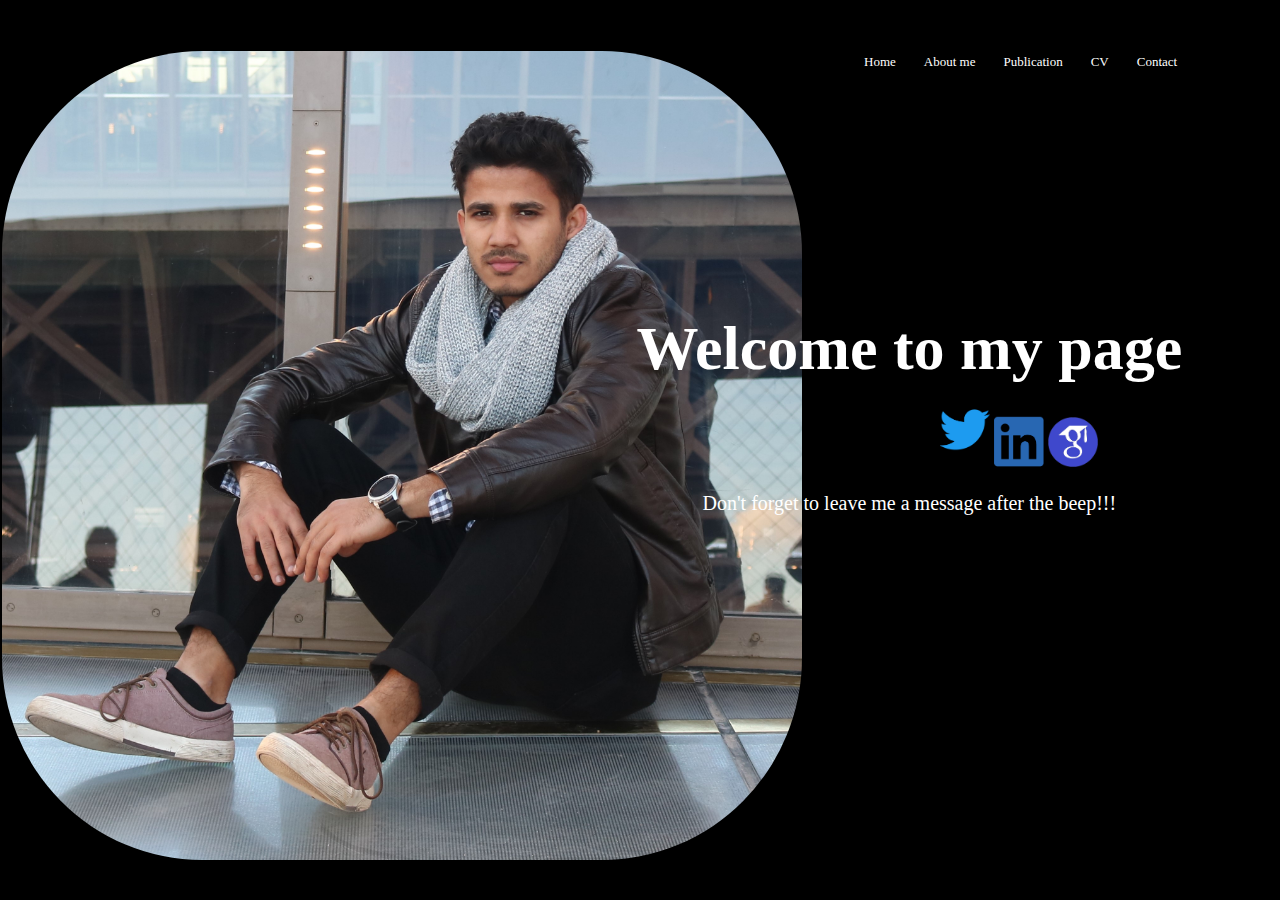
<file: index.html>
<!DOCTYPE html>
<html>
<head>
	<meta name="viewport" content="with=device-width, initial scale=1.0">
	<title>Sabin Khanal</title>
	<link rel="stylesheet" href="style.css">
    <link rel="preconnect" href="https://fonts.googleapis.com">
<link rel="preconnect" href="https://fonts.gstatic.com" crossorigin>
<link href="https://fonts.googleapis.com/css2?family=Poppins:wght@100;200;300;400;600;700&display=swap" rel="stylesheet">
<link rel="stylesheet" href="https://cdnjs.cloudflare.com/ajax/libs/font-awesome/4.7.0/css/font-awesome.min.css">  
</head>
<body>
<section class="header">
        <nav>
            <div class="nav-links" id="navLinks">
                <i class="fa fa-times"  onclick="hideMenu()"></i>
                <ul>
                     <li><a href="index.html">Home</a></li>
                    <li><a href="about.html">About me</a></li>
                    <li><a href="publication.html">Publication</a></li>
                    <li><a href="CV.html">CV</a></li>
                    <li><a href="contact.html">Contact</a></li>
                                        

                </ul>
            </div>
            <i class="fa fa-bars" onclick="showMenu()" ></i>
        </nav>
     <div class="row">
    <div class="about-col">
    <img src="images/DP.jpg">
    </div>
<div class="about-col">
    
    <h1>Welcome to my page    </h1>
    <p>
        Don't forget to leave me a message after the beep!!!
    </p>
   
    </div>  
    </div>

 <div class="socials">
    <a href="https://twitter.com/SKhanal33" target="_blank">
        <img src="images/Twitter.png"
        alt="Twiter"
        width="50">
    </a>

    <a href="https://www.linkedin.com/in/sabin-khanal-38ba4b99/" target="_blank">
        <img src="images/linkden.png"
        alt="Twiter"
        width="50">
    </a>
    
    <a href="https://scholar.google.com/citations?user=iEbdsi0AAAAJ&hl=en" target="_blank">
        <img src="images/googlescholar.png"
        alt="Twiter"
        width="50">
    </a>
 </div>
        
        





</section>
    


    

<!----javascript for toggle menu----->    
<script>
    
    var navLinks = document.getElementById("navLinks");
    
    function showMenu(){
        navLinks.style.right = "0"
    }
     
    function hideMenu(){
        navLinks.style.right = "-200px"
    }   


</script>
    
</body>
</html>
</file>
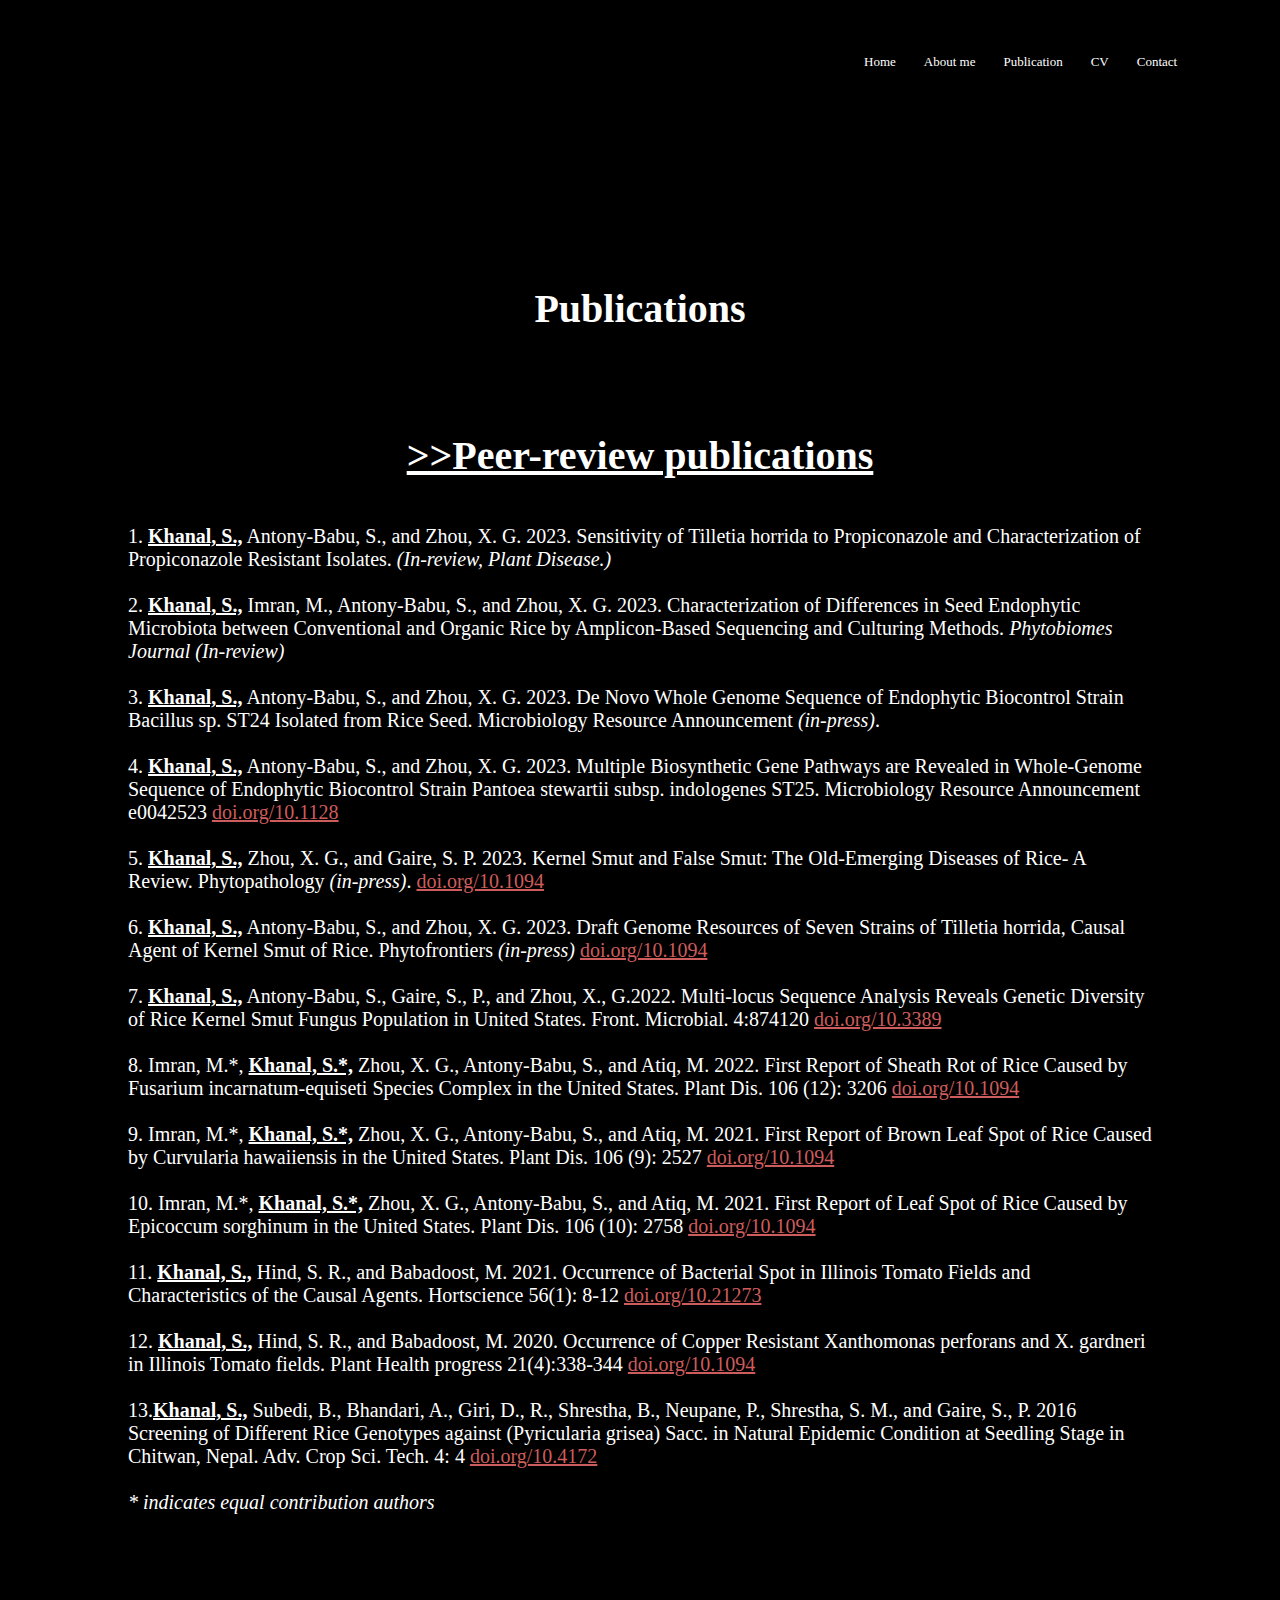
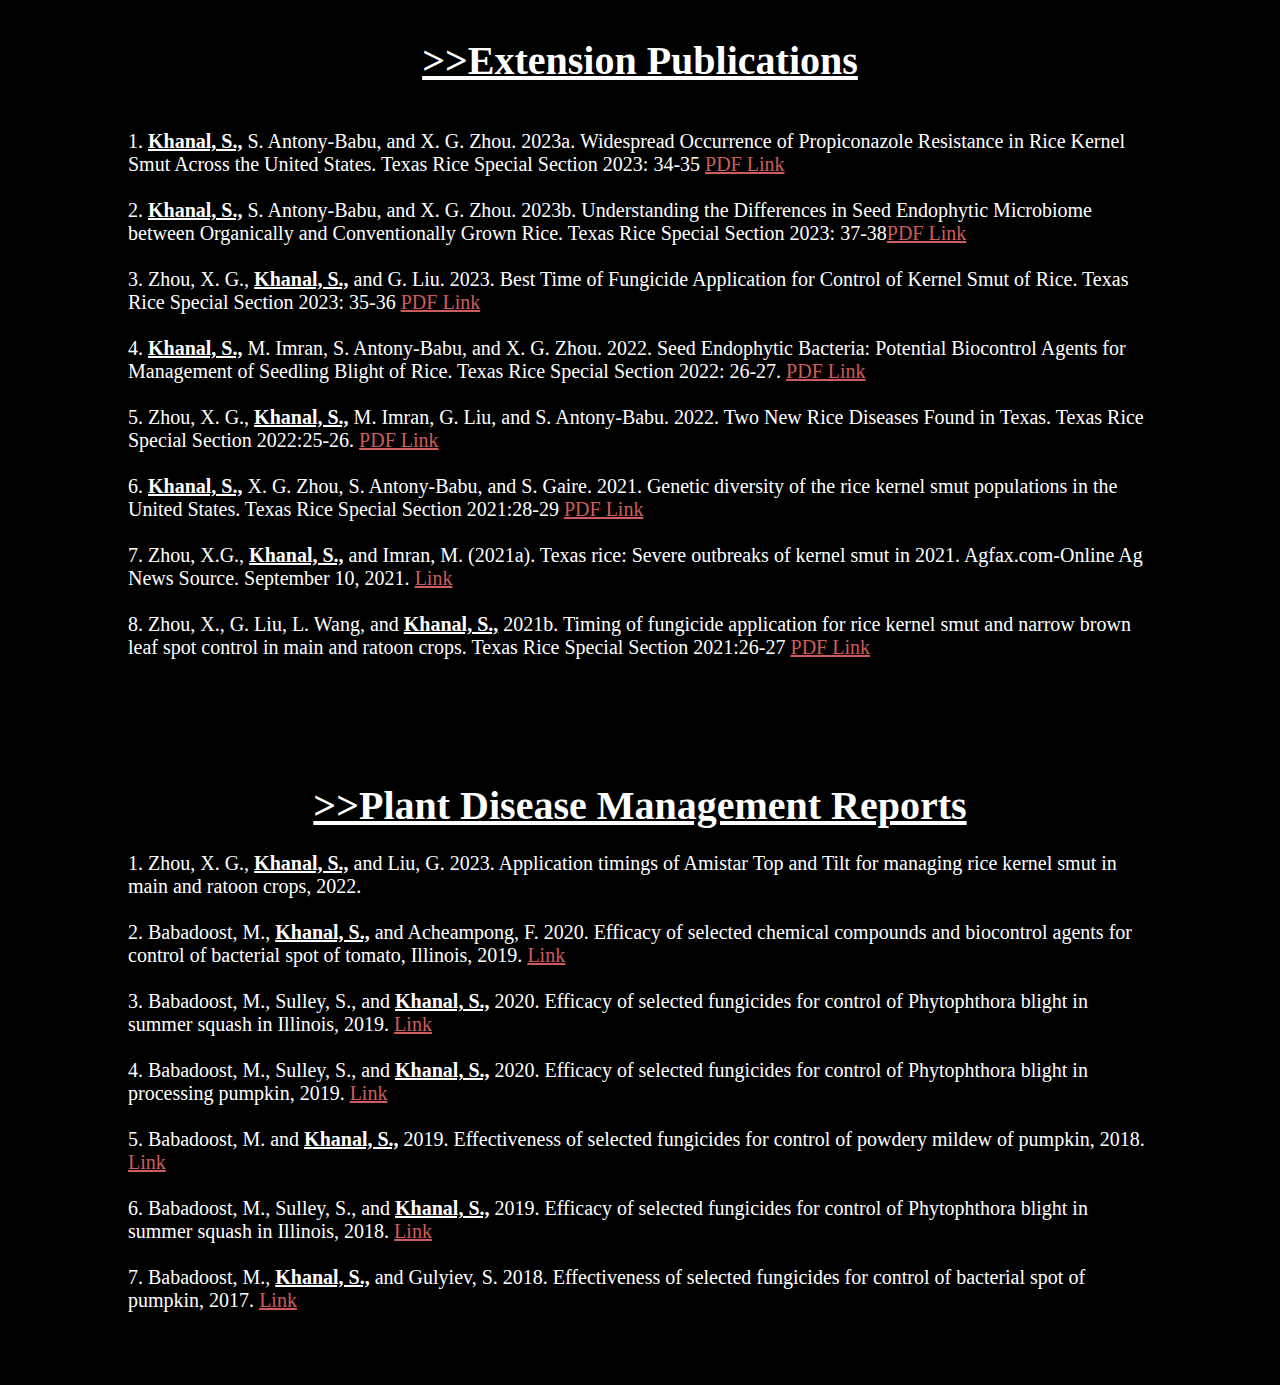
<file: publication.html>
<!DOCTYPE html>
<html>
<head>
	<meta name="viewport" content="with=device-width, initial scale=1.0">
	<title>Sabin Khanal</title>
	<link rel="stylesheet" href="style.css">
    <link rel="preconnect" href="https://fonts.googleapis.com">
<link rel="preconnect" href="https://fonts.gstatic.com" crossorigin>
<link href="https://fonts.googleapis.com/css2?family=Poppins:wght@100;200;300;400;600;700&display=swap" rel="stylesheet">
<link rel="stylesheet" href="https://cdnjs.cloudflare.com/ajax/libs/font-awesome/4.7.0/css/font-awesome.min.css">  
</head>
<body>
<section class="publication">
        <nav>
            <div class="nav-links" id="navLinks">
                <i class="fa fa-times"  onclick="hideMenu()"></i>
                <ul>
                     <li><a href="index.html">Home</a></li>
                    <li><a href="about.html">About me</a></li>
                    <li><a href="publication.html">Publication</a></li>
                    <li><a href="CV.html">CV</a></li>
                    <li><a href="contact.html">Contact</a></li>
                                        

                </ul>
            </div>
            <i class="fa fa-bars" onclick="showMenu()" ></i>
            
        </nav>
    </div>
    <div class="pub-text">
        <h1>Publications</h1>
        <h1><b><u>>>Peer-review publications</u></b></h1><br><br>
        <p style="color: white;">
    1. <b><u>Khanal, S.,</u></b> Antony-Babu, S., and Zhou, X. G. 2023. Sensitivity of Tilletia horrida to Propiconazole and Characterization of Propiconazole Resistant Isolates. <i>(In-review, Plant Disease.)</i> <br> <br>
        
    2. <b><u>Khanal, S.,</u></b> Imran, M., Antony-Babu, S., and Zhou, X. G. 2023. Characterization of Differences in Seed Endophytic Microbiota between Conventional and Organic Rice by Amplicon-Based Sequencing and Culturing Methods. <i>Phytobiomes Journal (In-review)</i> <br><br>
        
3.	<b><u>Khanal, S.,</u></b> Antony-Babu, S., and Zhou, X. G. 2023. De Novo Whole Genome Sequence of Endophytic Biocontrol Strain Bacillus sp. ST24 Isolated from Rice Seed. Microbiology Resource Announcement <i>(in-press)</i>. <br><br>
        
4.	<b><u>Khanal, S.,</u></b> Antony-Babu, S., and Zhou, X. G. 2023. Multiple Biosynthetic Gene Pathways are Revealed in Whole-Genome Sequence of Endophytic Biocontrol Strain Pantoea stewartii subsp. indologenes ST25. Microbiology Resource Announcement e0042523 <a href="https://doi.org/10.1128/mra.00425-23" target="_blank" style="color: indianred">doi.org/10.1128
        </a> <br><br>
        
5.	<b><u>Khanal, S.,</u></b> Zhou, X. G., and Gaire, S. P. 2023. Kernel Smut and False Smut: The Old-Emerging Diseases of Rice- A Review. Phytopathology <i>(in-press)</i>. <a href="https://doi.org/10.1094/PHYTO-06-22-0226-RVW" target="_blank" style="color: indianred">doi.org/10.1094
        </a> <br><br>
        
6.	<b><u>Khanal, S.,</u></b> Antony-Babu, S., and Zhou, X. G. 2023. Draft Genome Resources of Seven Strains of Tilletia horrida, Causal Agent of Kernel Smut of Rice. Phytofrontiers <i>(in-press)</i> <a href="https://doi.org/10.1094/PHYTOFR-11-22-0139-A" target="_blank" style="color: indianred">doi.org/10.1094
        </a> <br><br>
        
7.	<b><u>Khanal, S.,</u></b> Antony-Babu, S., Gaire, S., P., and Zhou, X., G.2022. Multi-locus Sequence Analysis Reveals Genetic Diversity of Rice Kernel Smut Fungus Population in United States. Front. Microbial. 4:874120 <a href="https://doi.org/10.3389/fmicb.2022.874120" target="_blank" style="color: indianred">doi.org/10.3389
        </a> <br><br>
        
8.	Imran, M.*, <b><u>Khanal, S.*,</u></b> Zhou, X. G., Antony-Babu, S., and Atiq, M. 2022. First Report of Sheath Rot of Rice Caused by Fusarium incarnatum-equiseti Species Complex in the United States. Plant Dis. 106 (12): 3206 <a href="https://doi.org/10.1094/PDIS-12-21-2693-PDN" target="_blank" style="color: indianred">doi.org/10.1094
        </a> <br><br>
        
9.	Imran, M.*, <b><u>Khanal, S.*,</u></b> Zhou, X. G., Antony-Babu, S., and Atiq, M. 2021. First Report of Brown Leaf Spot of Rice Caused by Curvularia hawaiiensis in the United States. Plant Dis. 106 (9): 2527 <a href="https://doi.org/10.1094/PDIS-10-21-2253-PDN" target="_blank" style="color: indianred">doi.org/10.1094
        </a> <br><br>
        
10.	Imran, M.*, <b><u>Khanal, S.*,</u></b> Zhou, X. G., Antony-Babu, S., and Atiq, M. 2021. First Report of Leaf Spot of Rice Caused by Epicoccum sorghinum in the United States. Plant Dis. 106 (10): 2758  
        <a href="https://doi.org/10.1094/PDIS-10-21-2177-PDN" target="_blank" style="color: indianred">doi.org/10.1094
        </a> <br><br>
        
11.	<b><u>Khanal, S.,</u></b> Hind, S. R., and Babadoost, M. 2021. Occurrence of Bacterial Spot in Illinois Tomato Fields and Characteristics of the Causal Agents. Hortscience 56(1): 8-12 <a href="https://doi.org/10.21273/HORTSCI15215-20" target="_blank" style="color: indianred">doi.org/10.21273
        </a> <br><br>
        
12.	<b><u>Khanal, S.,</u></b> Hind, S. R., and Babadoost, M. 2020. Occurrence of Copper Resistant Xanthomonas perforans and X. gardneri in Illinois Tomato fields. Plant Health progress 21(4):338-344 <a href="https://doi.org/10.1094/PHP-06-20-0048-RS" target="_blank" style="color: indianred">doi.org/10.1094
        </a> <br><br>
        
13.<b><u>Khanal, S.,</u></b> Subedi, B., Bhandari, A., Giri, D., R., Shrestha, B., Neupane, P., Shrestha, S. M., and Gaire, S., P. 2016 Screening of Different Rice Genotypes against (Pyricularia grisea) Sacc. in Natural Epidemic Condition at Seedling Stage in Chitwan, Nepal. Adv. Crop Sci. Tech. 4: 4 <a href="https://www.researchgate.net/profile/Sabin-Khanal/publication/308043428_Screening_of_Different_Rice_Genotypes_against_Pyricularia_grisea_Sacc_in_Natural_Epidemic_Condition_at_Seedling_Stage_in_Chitwan_Nepal/links/590a059c458515ebb4a51847/Screening-of-Different-Rice-Genotypes-against-Pyricularia-grisea-Sacc-in-Natural-Epidemic-Condition-at-Seedling-Stage-in-Chitwan-Nepal.pdf" target="_blank" style="color: indianred">doi.org/10.4172
        </a> <br><br>

    <i>* indicates equal contribution authors</i> <br><br>
            
            </p>
    
<h1><b><u>>>Extension Publications</u></b></h1><br><br>
        <p>
1.	<b><u>Khanal, S.,</u></b> S. Antony-Babu, and X. G. Zhou. 2023a. Widespread Occurrence of Propiconazole Resistance in Rice Kernel Smut Across the United States. Texas Rice Special Section 2023: 34-35 <a href="https://beaumont.tamu.edu/eLibrary/Newsletter/2023_Highlights_in_Research.pdf" target="_blank" style="color: indianred">PDF Link
        </a> <br><br>
        
2.	<b><u>Khanal, S.,</u></b> S. Antony-Babu, and X. G. Zhou. 2023b. Understanding the Differences in Seed Endophytic Microbiome between Organically and Conventionally Grown Rice. Texas Rice Special Section 2023: 37-38<a href="https://beaumont.tamu.edu/eLibrary/Newsletter/2023_Highlights_in_Research.pdf" target="_blank" style="color: indianred">PDF Link
        </a> <br><br>
        
3.	Zhou, X. G., <b><u>Khanal, S.,</u></b> and G. Liu. 2023. Best Time of Fungicide Application for Control of Kernel Smut of Rice. Texas Rice Special Section 2023: 35-36 <a href="https://beaumont.tamu.edu/eLibrary/Newsletter/2023_Highlights_in_Research.pdf" target="_blank" style="color: indianred">PDF Link
        </a> <br><br>
        
4.	<b><u>Khanal, S.,</u></b> M. Imran, S. Antony-Babu, and X. G. Zhou. 2022. Seed Endophytic Bacteria: Potential Biocontrol Agents for Management of Seedling Blight of Rice. Texas Rice Special Section 2022: 26-27. <a href="https://beaumont.tamu.edu/eLibrary/Newsletter/2022_Highlights_in_Research.pdf" target="_blank" style="color: indianred">PDF Link
        </a> <br><br>
        
5.	Zhou, X. G., <b><u>Khanal, S.,</u></b> M. Imran, G. Liu, and S. Antony-Babu. 2022. Two New Rice Diseases Found in Texas. Texas Rice Special Section 2022:25-26. <a href="https://beaumont.tamu.edu/eLibrary/Newsletter/2022_Highlights_in_Research.pdf" target="_blank" style="color: indianred">PDF Link
        </a> <br><br>
        
6.	<b><u>Khanal, S.,</u></b> X. G. Zhou, S. Antony-Babu, and S. Gaire. 2021. Genetic diversity of the rice kernel smut populations in the United States. Texas Rice Special Section 2021:28-29 <a href="https://beaumont.tamu.edu/eLibrary/Newsletter/2021_Highlights_in_Research.pdf" target="_blank" style="color: indianred">PDF Link
        </a> <br><br>
        
7.	Zhou, X.G., <b><u>Khanal, S.,</u></b> and Imran, M. (2021a). Texas rice: Severe outbreaks of kernel smut in 2021. Agfax.com-Online Ag News Source. September 10, 2021. <a href="https://agfax.com/2021/09/10/texas-rice-severe-outbreaks-of-kernel-smut-in-2021/" target="_blank" style="color: indianred">Link
        </a> <br><br> 
        
8.	Zhou, X., G. Liu, L. Wang, and <b><u>Khanal, S.,</u></b> 2021b. Timing of fungicide application for rice kernel smut and narrow brown leaf spot control in main and ratoon crops. Texas Rice Special Section 2021:26-27 <a href="https://beaumont.tamu.edu/eLibrary/Newsletter/2021_Highlights_in_Research.pdf" target="_blank" style="color: indianred">PDF Link
        </a> <br><br>

    </p>

<h1><b><u>>>Plant Disease Management Reports</u></b></h1><br>
    <p>
 1. Zhou, X. G., <b><u>Khanal, S.,</u></b> and Liu, G. 2023. Application timings of Amistar Top and Tilt for managing rice kernel smut in main and ratoon crops, 2022. <br> <br>
2. Babadoost, M., <b><u>Khanal, S.,</u></b> and Acheampong, F. 2020. Efficacy of selected chemical compounds and biocontrol agents for control of bacterial spot of tomato, Illinois, 2019.  <a href="https://www.plantmanagementnetwork.org/pub/trial/pdmr/reports/2020/V063.pdf" target="_blank" style="color: indianred">Link
        </a> <br><br>

        
3. Babadoost, M., Sulley, S., and <b><u>Khanal, S.,</u></b> 2020. Efficacy of selected fungicides for control of Phytophthora blight in summer squash in Illinois, 2019.  <a href="https://www.plantmanagementnetwork.org/pub/trial/pdmr/reports/2020/V064.pdf" target="_blank" style="color: indianred">Link
        </a> <br><br>

        
4. Babadoost, M., Sulley, S., and <b><u>Khanal, S.,</u></b> 2020. Efficacy of selected fungicides for control of Phytophthora blight in processing pumpkin, 2019.  <a href="https://www.plantmanagementnetwork.org/pub/trial/pdmr/reports/2020/V065.pdf" target="_blank" style="color: indianred">Link
        </a> <br><br>

        
5. Babadoost, M. and <b><u>Khanal, S.,</u></b> 2019. Effectiveness of selected fungicides for control of powdery mildew of pumpkin, 2018.  <a href="https://www.plantmanagementnetwork.org/pub/trial/pdmr/reports/2019/V029.pdf" target="_blank" style="color: indianred">Link
        </a> <br><br>

        
6. Babadoost, M., Sulley, S., and <b><u>Khanal, S.,</u></b> 2019. Efficacy of selected fungicides for control of Phytophthora blight in summer squash in Illinois, 2018.  <a href="https://www.plantmanagementnetwork.org/pub/trial/pdmr/reports/2019/V031.pdf" target="_blank" style="color: indianred">Link
        </a> <br><br>

        
7. Babadoost, M., <b><u>Khanal, S.,</u></b> and Gulyiev, S. 2018. Effectiveness of selected fungicides for control of bacterial spot of pumpkin, 2017.  <a href="https://www.plantmanagementnetwork.org/pub/trial/pdmr/reports/2018/V105.pdf" target="_blank" style="color: indianred">Link
        </a> <br><br>

       
        
        
        
        
        </p>
    
    </div>


        
        





</section>
    


    

<!----javascript for toggle menu----->    
<script>
    
    var navLinks = document.getElementById("navLinks");
    
    function showMenu(){
        navLinks.style.right = "0"
    }
     
    function hideMenu(){
        navLinks.style.right = "-200px"
    }   


</script>
    
</body>
</html>
</file>
<file: style.css>
*{
    margin: 0;
    padding: 0;
}
.header {
    min-height: 100vh;
    width: 100;
    background-color: black;
    background-position: center;
    background-size: cover;
    position: relative;

}
nav{
    display: flex;
    padding: 2% 6%;
    justify-content: space-between;
    align-items: center;
}

.nav-links{
    flex: 1;
    text-align: right;
}
.nav-links ul li{
    list-style: none;
    display: inline-block;
    padding: 8px 12px;
    position: relative;
}
.nav-links ul li a{
    color: #fff;
    text-decoration: none;
    font-size: 13px;
    
}
.nav-links ul li::after{
    content: '';
    width: 0%;
    height: 2px;
    background: #f44336;
    display: block;
    margin: auto;
    transition: 0.5s;
}
.nav-links ul li:hover::after{
    width: 100%;
}
.row{
    display: flex;
    justify-content: space-between;

}
.about-col {
    flex-basis: 48%;
    padding: 30px 2px;
}
.about-col img{
    width: 800px;
    height: auto;
    border-style: none;
    border-radius: 25%;
    position: absolute;
    bottom: 40px;
}
.about-col h1{
    font-size: 62px;
    top: 50%;
    left: 50;
    text-align: center;
    color: #fff;
    transform: translate(-10%, 250%);

}
.about-col p{
    margin: 10px 0 40px;
    font-size: 20px;
    color: #fff;
    text-align: center;
    transform: translate(-10%, 1200%);
}
.socials a{
    display: inline-block;
    text-decoration: none;
    position: relative;
    top: 50%;
    left: 50%;
    transform: translate(600%, 200%);
}
/*-----------Publication------*/
.publication h1{
    margin-top: 100px;
    font-size: 40px;
    text-align: center;
}
.publication{
    min-height: 100vh;
    width: 100;
    background-color: black;
    background-position: center;
    background-size: cover;
    position: relative;
}
.pub{
     background-image: linear-gradient(rgba(4,9,30,0.7),rgba(4,9,30,0.7)), url(images/rice_field.jpg);
    background-position: center;
    background-size: cover;
    text-align: justify;
    color: #fff;
    width: 100%;
    margin: auto;
    padding-top: 80px;
    padding-bottom: 50px;
    font-size: 20px;
}
.pub-text{
    width: 80%;
    margin: auto;
    padding-top: 80px;
    padding-bottom: 50px;
    font-size: 20px;
    color: #fff;
}

/*----------------CV------*/
.cv{
    display: flex;
    justify-content: center;
}

.hero-btn{
    display: inline-block;
    text-decoration: none;
    color: #000;
    border: 1px solid #000;
    padding: 12px 34px;
    font-size: 13px;
    background: transparent;
    position: relative;
    cursor: pointer;
     width: 10%;
    color: #fff;
    position: absolute;
    top: 50%;
   left: 50%;
    transform: translate(-50%, -50%);
    text-align: center;
}
.hero-btn:hover{
    border: 1px solid #f44336;
    background: #f44336;
    transition: 1s;
}
.red-btn{
    border: 1px solid #f44336;
    background: transparent;
    color: #fff;
}
.red-btn:hover{
    color: #fff;
}

.button{
    display: inline-block;
   text-decoration: none;
   color: #000;
   border: 1px solid #000;
   padding: 12px 34px;
   font-size: 13px;
   background: transparent;
   position: relative;
   cursor: pointer;
    width: 10%;
   color: #fff;
   position: absolute;
   top: 50%;
  left: 50%;
   transform: translate(-50%, 70%);
   text-align: center;
}
   
.button:hover{
   border: 1px solid #f44336;
   background: #f44336;
   transition: 1s;
}
.red-button{
   border: 1px solid #f44336;
   background: transparent;
   color: #fff;
}
.red-button:hover{
   color: #fff;
}

/*----------Media------*/
@media(max-width: 700px){
    .row{
        display: flex;
        justify-content: space-between;
    
    }
    .about-col {
        flex-basis: 48%;
        padding: 30px 2px;
    }
    .about-col img{
        width: 400px;
        height: auto;
        border-style: none;
        border-radius: 25%;
        position: relative;
        bottom: 40px;
    }
    .about-col h1{
        font-size: 62px;
        top: 50%;
        left: 50;
        text-align: center;
        color: #fff;
        transform: translate(-150%, 180%);
    
    }
    .about-col p{
        margin: 10px 0 40px;
        font-size: 20px;
        color: #fff;
        text-align: center;
        transform: translate(-150%, 850%);
    }
    .socials a{
        display: inline-block;
        text-decoration: none;
        position: relative;
        top: 50%;
        left: 50%;
        transform: translate(-150%, 550%);
    }
}
</file>
